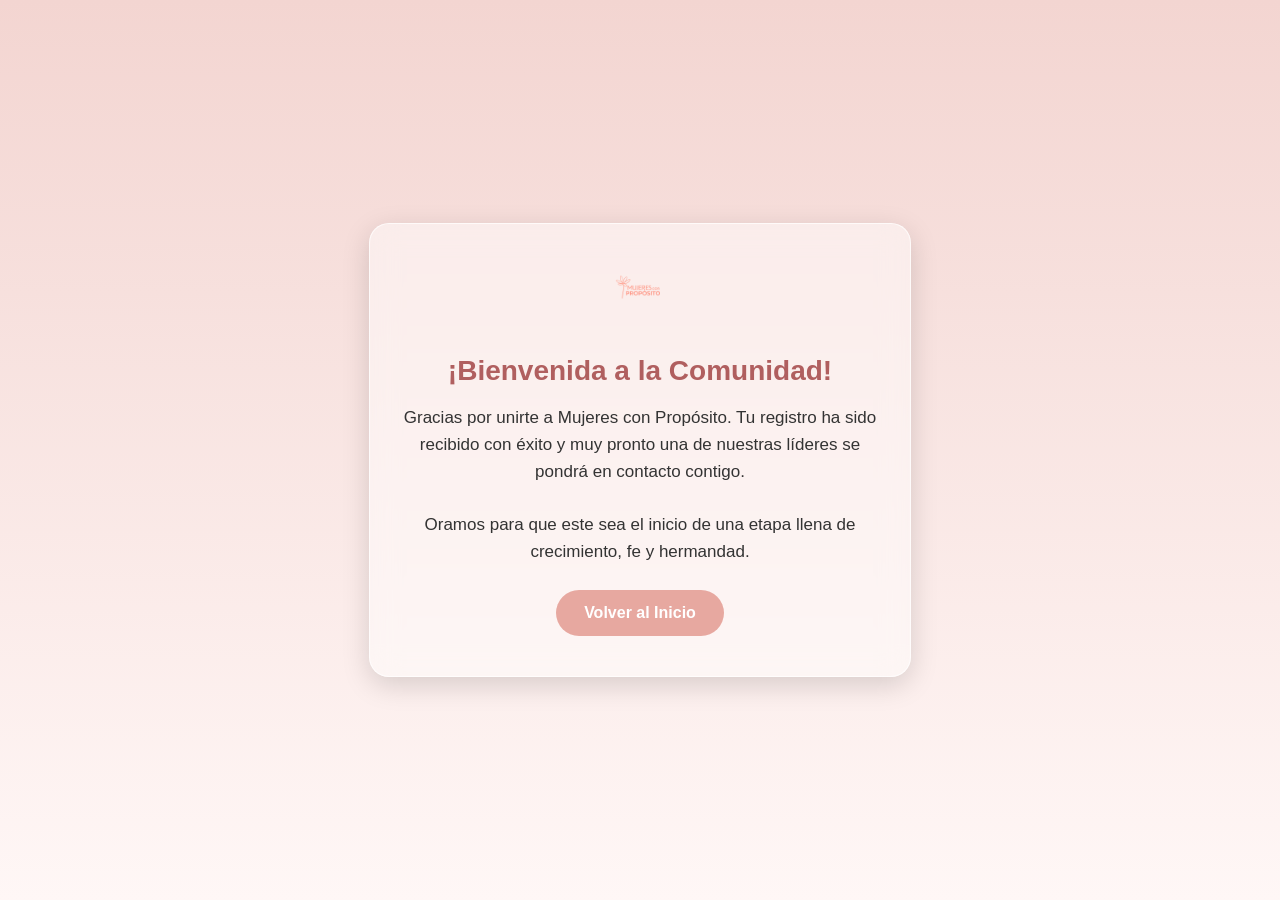
<file: gracias-unirse.html>
<!DOCTYPE html>
<html lang="es">
<head>
    <meta charset="UTF-8">
    <meta name="viewport" content="width=device-width, initial-scale=1.0">
    <title>Gracias por Unirte — Mujeres con Propósito</title>

    <style>
        :root {
            --main-color: #E7A8A0;
            --accent-color: #f3d5d1;
            --light-bg: #fff7f6;
            --text-color: #333;
            --white: #ffffff;
            --glass-bg: rgba(255, 255, 255, 0.45);
            --glass-border: rgba(255, 255, 255, 0.7);
        }

        body {
            margin: 0;
            padding: 0;
            font-family: "Segoe UI", Arial, sans-serif;
            background: linear-gradient(to bottom, var(--accent-color), var(--light-bg));
            height: 100vh;
            display: flex;
            justify-content: center;
            align-items: center;
            text-align: center;
            color: var(--text-color);
        }

        .container {
            background: var(--glass-bg);
            backdrop-filter: blur(14px);
            -webkit-backdrop-filter: blur(14px);
            padding: 40px 30px;
            border-radius: 20px;
            border: 1px solid var(--glass-border);
            box-shadow: 0 8px 28px rgba(0,0,0,0.15);
            max-width: 480px;
            width: 90%;
            animation: fadeIn 0.8s ease forwards;
        }

        @keyframes fadeIn {
            from { opacity: 0; transform: translateY(20px); }
            to { opacity: 1; transform: translateY(0); }
        }

        h1 {
            font-size: 28px;
            color: #b05f5f;
            margin-bottom: 10px;
        }

        p {
            font-size: 17px;
            line-height: 1.6;
            margin-bottom: 25px;
        }

        .btn {
            display: inline-block;
            padding: 14px 28px;
            background: var(--main-color);
            color: white;
            border-radius: 40px;
            text-decoration: none;
            font-weight: bold;
            font-size: 16px;
            transition: 0.3s;
        }

        .btn:hover {
            background: #d98f86;
            transform: translateY(-3px);
        }

        .logo {
            width: 80px;
            opacity: 0.85;
            margin-bottom: 15px;
        }
    </style>
</head>

<body>

    <div class="container">
        <img src="assets/images/logo.png" class="logo" alt="Logo Mujeres con Propósito">

        <h1>¡Bienvenida a la Comunidad!</h1>

        <p>
            Gracias por unirte a Mujeres con Propósito.  
            Tu registro ha sido recibido con éxito y muy pronto una de nuestras líderes se pondrá en contacto contigo.
        </p>

        <p>
            Oramos para que este sea el inicio de una etapa llena de crecimiento, fe y hermandad.
        </p>

        <a href="https://macarthurjp.github.io/mcp930/" class="btn" id="homeBtn">Volver al Inicio</a>
    </div>

</body>
    <script>
        // Redirección automática después de 3 segundos
        setTimeout(function() {
            window.location.href = "https://macarthurjp.github.io/mcp930/";
        }, 3000);

        // Forzar navegación al hacer click (por si hay bloqueo)
        document.getElementById("homeBtn").addEventListener("click", function(e) {
            window.location.href = "https://macarthurjp.github.io/mcp930/";
        });
    </script>
</html>
</file>
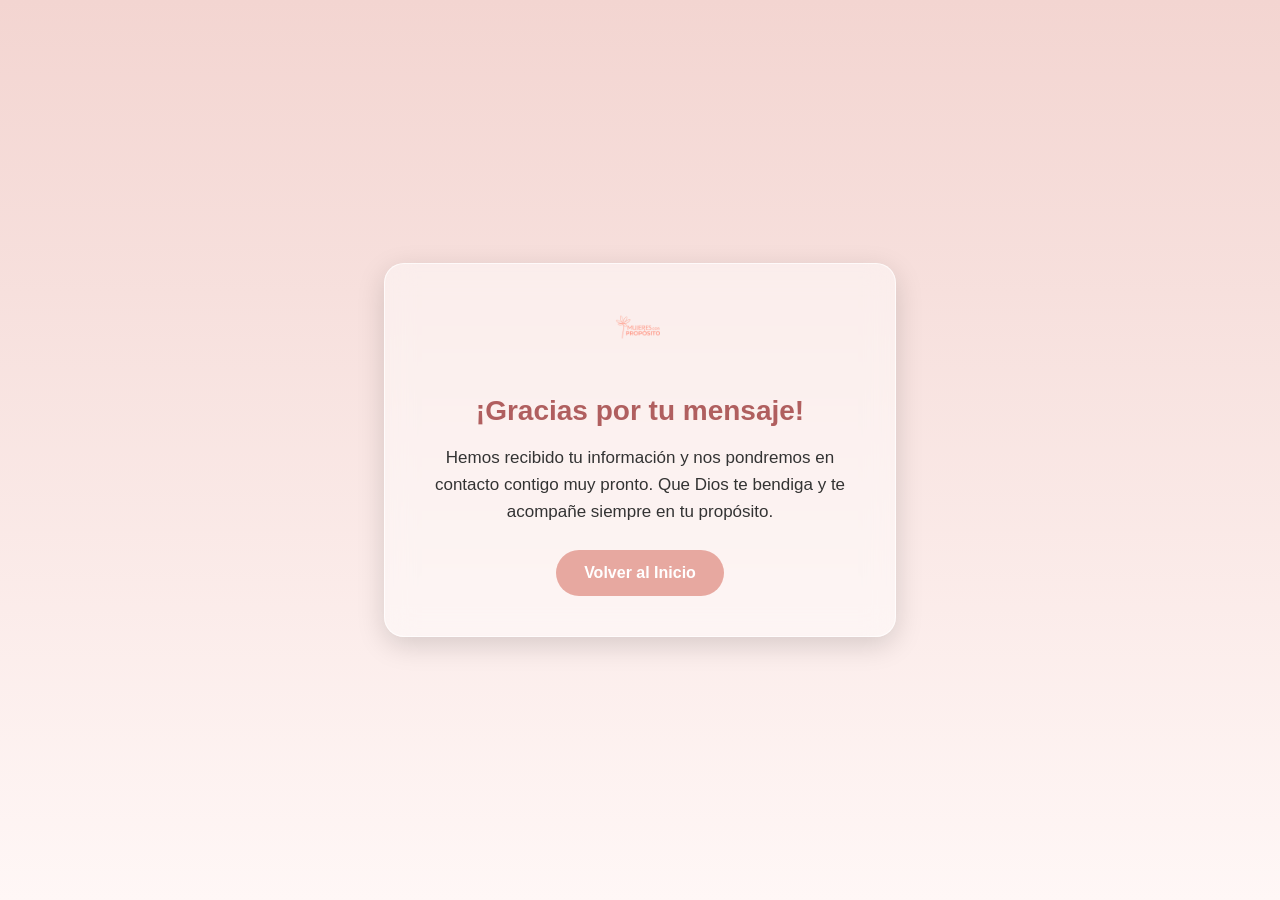
<file: gracias.html>
<!DOCTYPE html>
<html lang="es">
<head>
    <meta charset="UTF-8">
    <meta name="viewport" content="width=device-width, initial-scale=1.0">
    <title>Gracias — Mujeres con Propósito</title>

    <style>
        :root {
            --main-color: #E7A8A0;
            --accent-color: #f3d5d1;
            --light-bg: #fff7f6;
            --text-color: #333;
            --white: #ffffff;
            --glass-bg: rgba(255, 255, 255, 0.45);
            --glass-border: rgba(255, 255, 255, 0.7);
        }

        body {
            margin: 0;
            padding: 0;
            font-family: "Segoe UI", Arial, sans-serif;
            background: linear-gradient(to bottom, var(--accent-color), var(--light-bg));
            height: 100vh;
            display: flex;
            justify-content: center;
            align-items: center;
            text-align: center;
            color: var(--text-color);
        }

        .container {
            background: var(--glass-bg);
            backdrop-filter: blur(14px);
            -webkit-backdrop-filter: blur(14px);
            padding: 40px 30px;
            border-radius: 20px;
            border: 1px solid var(--glass-border);
            box-shadow: 0 8px 28px rgba(0,0,0,0.15);
            max-width: 450px;
            width: 90%;
            animation: fadeIn 0.8s ease forwards;
        }

        @keyframes fadeIn {
            from { opacity: 0; transform: translateY(20px); }
            to { opacity: 1; transform: translateY(0); }
        }

        h1 {
            font-size: 28px;
            color: #b05f5f;
            margin-bottom: 10px;
        }

        p {
            font-size: 17px;
            line-height: 1.6;
            margin-bottom: 25px;
        }

        .btn {
            display: inline-block;
            padding: 14px 28px;
            background: var(--main-color);
            color: white;
            border-radius: 40px;
            text-decoration: none;
            font-weight: bold;
            font-size: 16px;
            transition: 0.3s;
        }

        .btn:hover {
            background: #d98f86;
            transform: translateY(-3px);
        }

        .logo {
            width: 80px;
            opacity: 0.8;
            margin-bottom: 15px;
        }
    </style>
</head>

<body>

    <div class="container">
        <img src="logo.png" class="logo" alt="Logo Mujeres con Propósito">

        <h1>¡Gracias por tu mensaje!</h1>

        <p>
            Hemos recibido tu información y nos pondremos en contacto contigo muy pronto.
            Que Dios te bendiga y te acompañe siempre en tu propósito.
        </p>

        <a href="index.html" class="btn">Volver al Inicio</a>
    </div>

</body>
</html>
</file>
